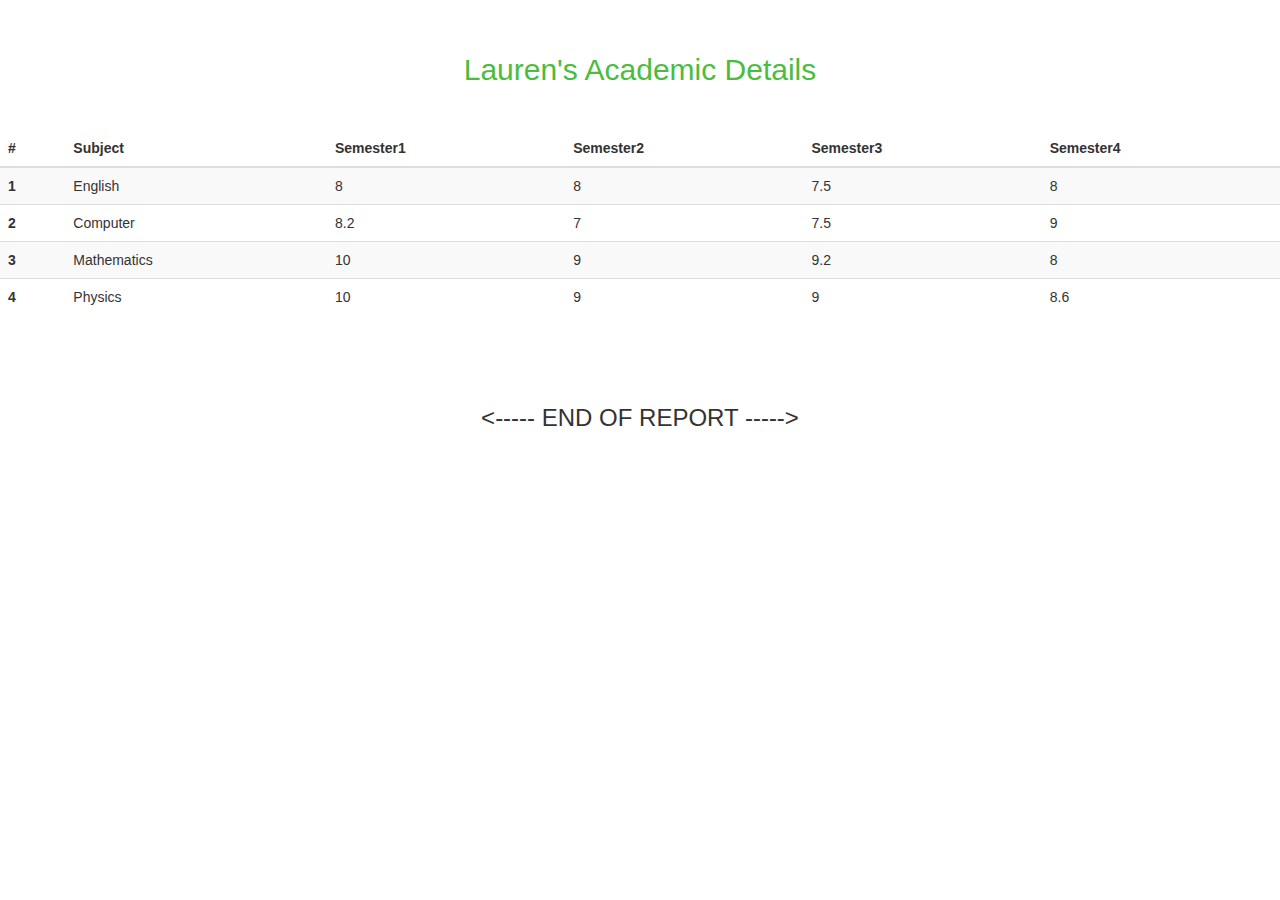
<file: std1.html>
<!DOCTYPE html>
<html lang="en">
<head>
	<meta charset="UTF-8">
	<title>Student Details</title>
	<meta name="viewport" content="width=device-width, initial-scale=1.0">
    <link rel="stylesheet" href="https://maxcdn.bootstrapcdn.com/bootstrap/3.4.1/css/bootstrap.min.css">
  <script src="https://ajax.googleapis.com/ajax/libs/jquery/3.5.1/jquery.min.js"></script>
  <script src="https://maxcdn.bootstrapcdn.com/bootstrap/3.4.1/js/bootstrap.min.js"></script>
</head>
<body>
<h2 style="text-align: center; color: #4abd3e; line-height: 100px"> Lauren's Academic Details </h2>
<table class="table table-striped">
  <thead>
    <tr>
      <th scope="col">#</th>
      <th scope="col">Subject</th>
      <th scope="col">Semester1</th>
      <th scope="col">Semester2</th>
      <th scope="col">Semester3</th>
      <th scope="col">Semester4</th>
    </tr>
  </thead>
  <tbody>
    <tr>
      <th scope="row">1</th>
      <td>English</td>
      <td>8</td>
      <td>8</td>
      <td>7.5</td>
      <td>8</td>
    </tr>
    <tr>
      <th scope="row">2</th>
      <td>Computer</td>
      <td>8.2</td>
      <td>7</td>
      <td>7.5</td>
      <td>9</td>
    </tr>
    <tr>
      <th scope="row">3</th>
      <td>Mathematics</td>
      <td>10</td>
      <td>9</td>
      <td>9.2</td>
      <td>8</td>
    </tr>
     <tr>
      <th scope="row">4</th>
      <td>Physics</td>
      <td>10</td>
      <td>9</td>
      <td>9</td>
      <td>8.6</td>
    </tr>
  </tbody>
</table>
<h3 style="text-align:center; margin-top: 90px"> <----- END OF REPORT -----> </h3>
</body>
</html>
</file>
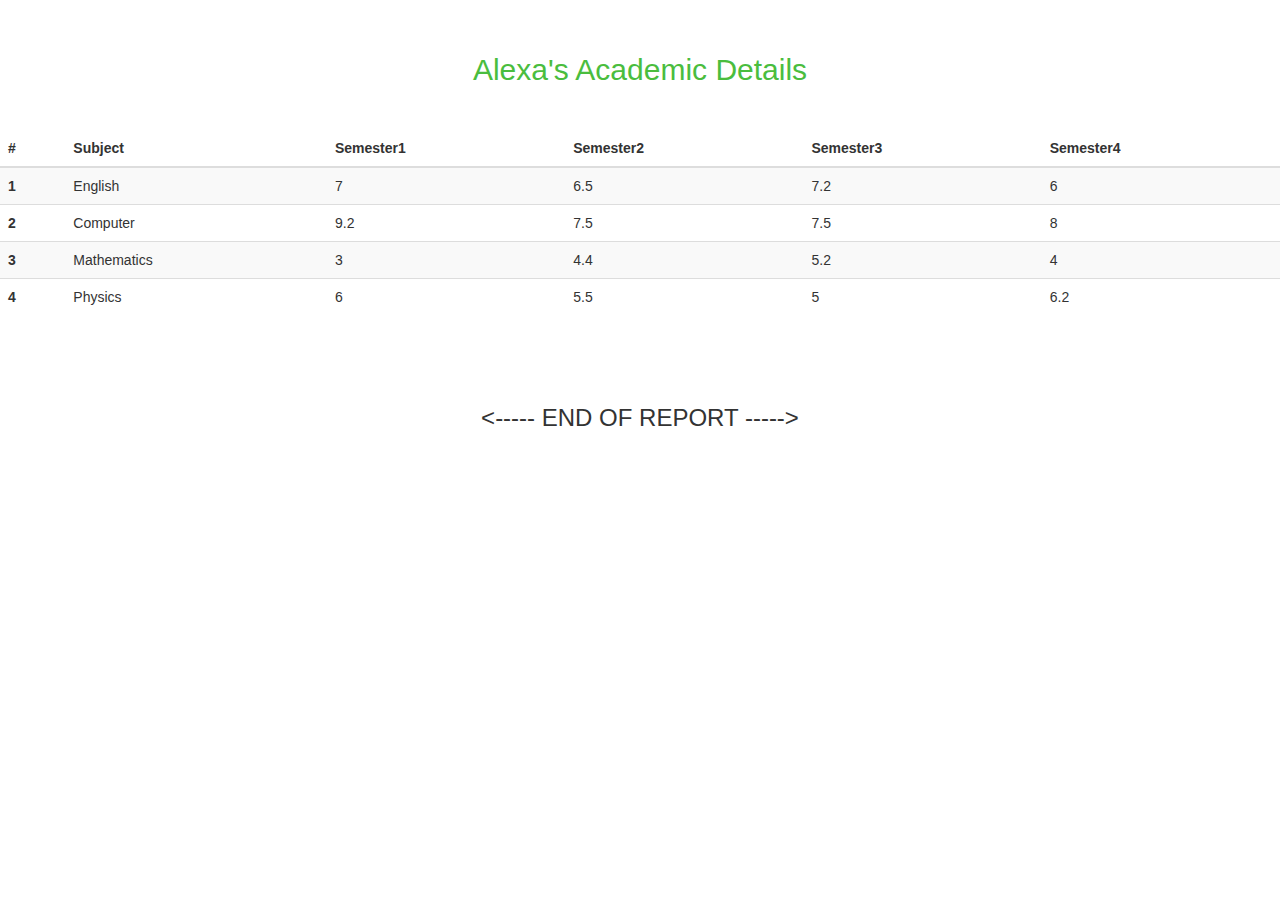
<file: std2.html>
<!DOCTYPE html>
<html lang="en">
<head>
	<meta charset="UTF-8">
	<title>Student Details</title>
	<meta name="viewport" content="width=device-width, initial-scale=1.0">
    <link rel="stylesheet" href="https://maxcdn.bootstrapcdn.com/bootstrap/3.4.1/css/bootstrap.min.css">
  <script src="https://ajax.googleapis.com/ajax/libs/jquery/3.5.1/jquery.min.js"></script>
  <script src="https://maxcdn.bootstrapcdn.com/bootstrap/3.4.1/js/bootstrap.min.js"></script>
</head>
<body>
<h2 style="text-align: center; color: #4abd3e; line-height: 100px"> Alexa's Academic Details </h2>
<table class="table table-striped">
  <thead>
    <tr>
      <th scope="col">#</th>
      <th scope="col">Subject</th>
      <th scope="col">Semester1</th>
      <th scope="col">Semester2</th>
      <th scope="col">Semester3</th>
      <th scope="col">Semester4</th>
    </tr>
  </thead>
  <tbody>
    <tr>
      <th scope="row">1</th>
      <td>English</td>
      <td>7</td>
      <td>6.5</td>
      <td>7.2</td>
      <td>6</td>
    </tr>
    <tr>
      <th scope="row">2</th>
      <td>Computer</td>
      <td>9.2</td>
      <td>7.5</td>
      <td>7.5</td>
      <td>8</td>
    </tr>
    <tr>
      <th scope="row">3</th>
      <td>Mathematics</td>
      <td>3</td>
      <td>4.4</td>
      <td>5.2</td>
      <td>4</td>
    </tr>
     <tr>
      <th scope="row">4</th>
      <td>Physics</td>
      <td>6</td>
      <td>5.5</td>
      <td>5</td>
      <td>6.2</td>
    </tr>
  </tbody>
</table>
<h3 style="text-align:center; margin-top: 90px"> <----- END OF REPORT -----> </h3>
</body>
</html>
</file>
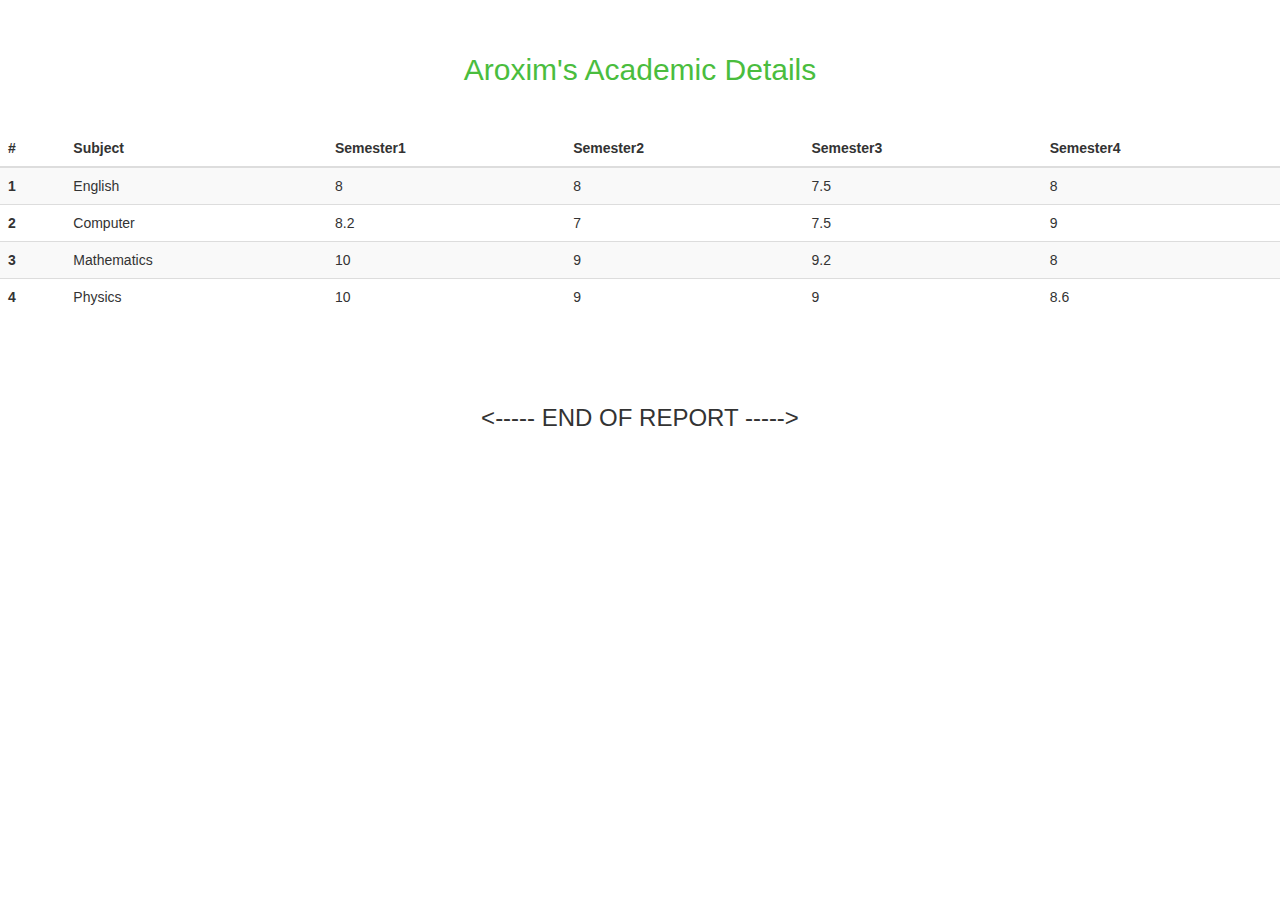
<file: std3.html>
<!DOCTYPE html>
<html lang="en">
<head>
	<meta charset="UTF-8">
	<title>Student Details</title>
	<meta name="viewport" content="width=device-width, initial-scale=1.0">
    <link rel="stylesheet" href="https://maxcdn.bootstrapcdn.com/bootstrap/3.4.1/css/bootstrap.min.css">
  <script src="https://ajax.googleapis.com/ajax/libs/jquery/3.5.1/jquery.min.js"></script>
  <script src="https://maxcdn.bootstrapcdn.com/bootstrap/3.4.1/js/bootstrap.min.js"></script>
</head>
<body>
<h2 style="text-align: center; color: #4abd3e; line-height: 100px"> Aroxim's Academic Details </h2>
<table class="table table-striped">
  <thead>
    <tr>
      <th scope="col">#</th>
      <th scope="col">Subject</th>
      <th scope="col">Semester1</th>
      <th scope="col">Semester2</th>
      <th scope="col">Semester3</th>
      <th scope="col">Semester4</th>
    </tr>
  </thead>
  <tbody>
    <tr>
      <th scope="row">1</th>
      <td>English</td>
      <td>8</td>
      <td>8</td>
      <td>7.5</td>
      <td>8</td>
    </tr>
    <tr>
      <th scope="row">2</th>
      <td>Computer</td>
      <td>8.2</td>
      <td>7</td>
      <td>7.5</td>
      <td>9</td>
    </tr>
    <tr>
      <th scope="row">3</th>
      <td>Mathematics</td>
      <td>10</td>
      <td>9</td>
      <td>9.2</td>
      <td>8</td>
    </tr>
     <tr>
      <th scope="row">4</th>
      <td>Physics</td>
      <td>10</td>
      <td>9</td>
      <td>9</td>
      <td>8.6</td>
    </tr>
  </tbody>
</table>
<h3 style="text-align:center; margin-top: 90px"> <----- END OF REPORT -----> </h3>
</body>
</html>
</file>
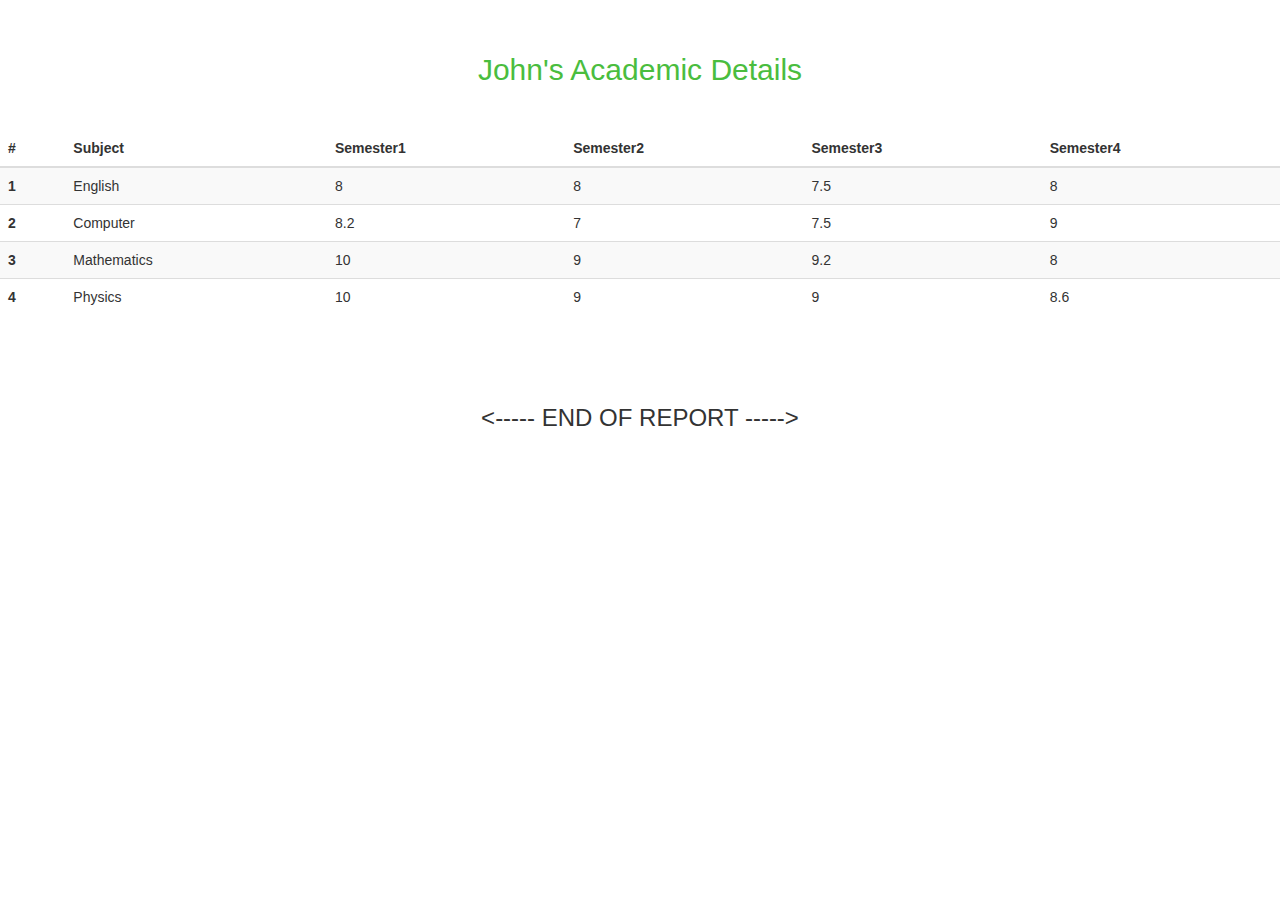
<file: std4.html>
<!DOCTYPE html>
<html lang="en">
<head>
	<meta charset="UTF-8">
	<title>Student Details</title>
	<meta name="viewport" content="width=device-width, initial-scale=1.0">
    <link rel="stylesheet" href="https://maxcdn.bootstrapcdn.com/bootstrap/3.4.1/css/bootstrap.min.css">
  <script src="https://ajax.googleapis.com/ajax/libs/jquery/3.5.1/jquery.min.js"></script>
  <script src="https://maxcdn.bootstrapcdn.com/bootstrap/3.4.1/js/bootstrap.min.js"></script>
</head>
<body>
<h2 style="text-align: center; color: #4abd3e; line-height: 100px"> John's Academic Details </h2>
<table class="table table-striped">
  <thead>
    <tr>
      <th scope="col">#</th>
      <th scope="col">Subject</th>
      <th scope="col">Semester1</th>
      <th scope="col">Semester2</th>
      <th scope="col">Semester3</th>
      <th scope="col">Semester4</th>
    </tr>
  </thead>
  <tbody>
    <tr>
      <th scope="row">1</th>
      <td>English</td>
      <td>8</td>
      <td>8</td>
      <td>7.5</td>
      <td>8</td>
    </tr>
    <tr>
      <th scope="row">2</th>
      <td>Computer</td>
      <td>8.2</td>
      <td>7</td>
      <td>7.5</td>
      <td>9</td>
    </tr>
    <tr>
      <th scope="row">3</th>
      <td>Mathematics</td>
      <td>10</td>
      <td>9</td>
      <td>9.2</td>
      <td>8</td>
    </tr>
     <tr>
      <th scope="row">4</th>
      <td>Physics</td>
      <td>10</td>
      <td>9</td>
      <td>9</td>
      <td>8.6</td>
    </tr>
  </tbody>
</table>
<h3 style="text-align:center; margin-top: 90px"> <----- END OF REPORT -----> </h3>
</body>
</html>
</file>
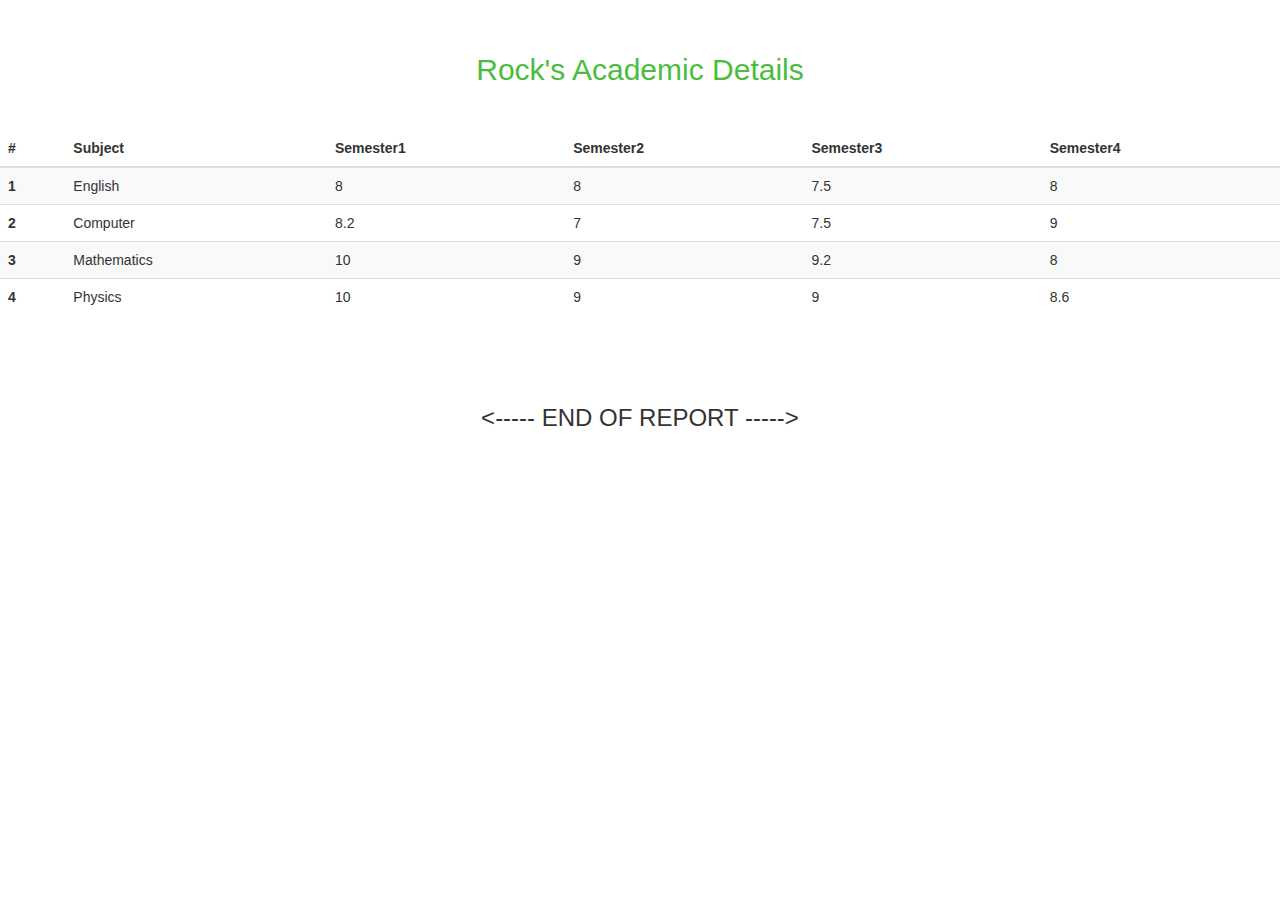
<file: std5.html>
<!DOCTYPE html>
<html lang="en">
<head>
	<meta charset="UTF-8">
	<title>Student Details</title>
	<meta name="viewport" content="width=device-width, initial-scale=1.0">
    <link rel="stylesheet" href="https://maxcdn.bootstrapcdn.com/bootstrap/3.4.1/css/bootstrap.min.css">
  <script src="https://ajax.googleapis.com/ajax/libs/jquery/3.5.1/jquery.min.js"></script>
  <script src="https://maxcdn.bootstrapcdn.com/bootstrap/3.4.1/js/bootstrap.min.js"></script>
</head>
<body>
<h2 style="text-align: center; color: #4abd3e; line-height: 100px"> Rock's Academic Details </h2>
<table class="table table-striped">
  <thead>
    <tr>
      <th scope="col">#</th>
      <th scope="col">Subject</th>
      <th scope="col">Semester1</th>
      <th scope="col">Semester2</th>
      <th scope="col">Semester3</th>
      <th scope="col">Semester4</th>
    </tr>
  </thead>
  <tbody>
    <tr>
      <th scope="row">1</th>
      <td>English</td>
      <td>8</td>
      <td>8</td>
      <td>7.5</td>
      <td>8</td>
    </tr>
    <tr>
      <th scope="row">2</th>
      <td>Computer</td>
      <td>8.2</td>
      <td>7</td>
      <td>7.5</td>
      <td>9</td>
    </tr>
    <tr>
      <th scope="row">3</th>
      <td>Mathematics</td>
      <td>10</td>
      <td>9</td>
      <td>9.2</td>
      <td>8</td>
    </tr>
     <tr>
      <th scope="row">4</th>
      <td>Physics</td>
      <td>10</td>
      <td>9</td>
      <td>9</td>
      <td>8.6</td>
    </tr>
  </tbody>
</table>
<h3 style="text-align:center; margin-top: 90px"> <----- END OF REPORT -----> </h3>
</body>
</html>
</file>
